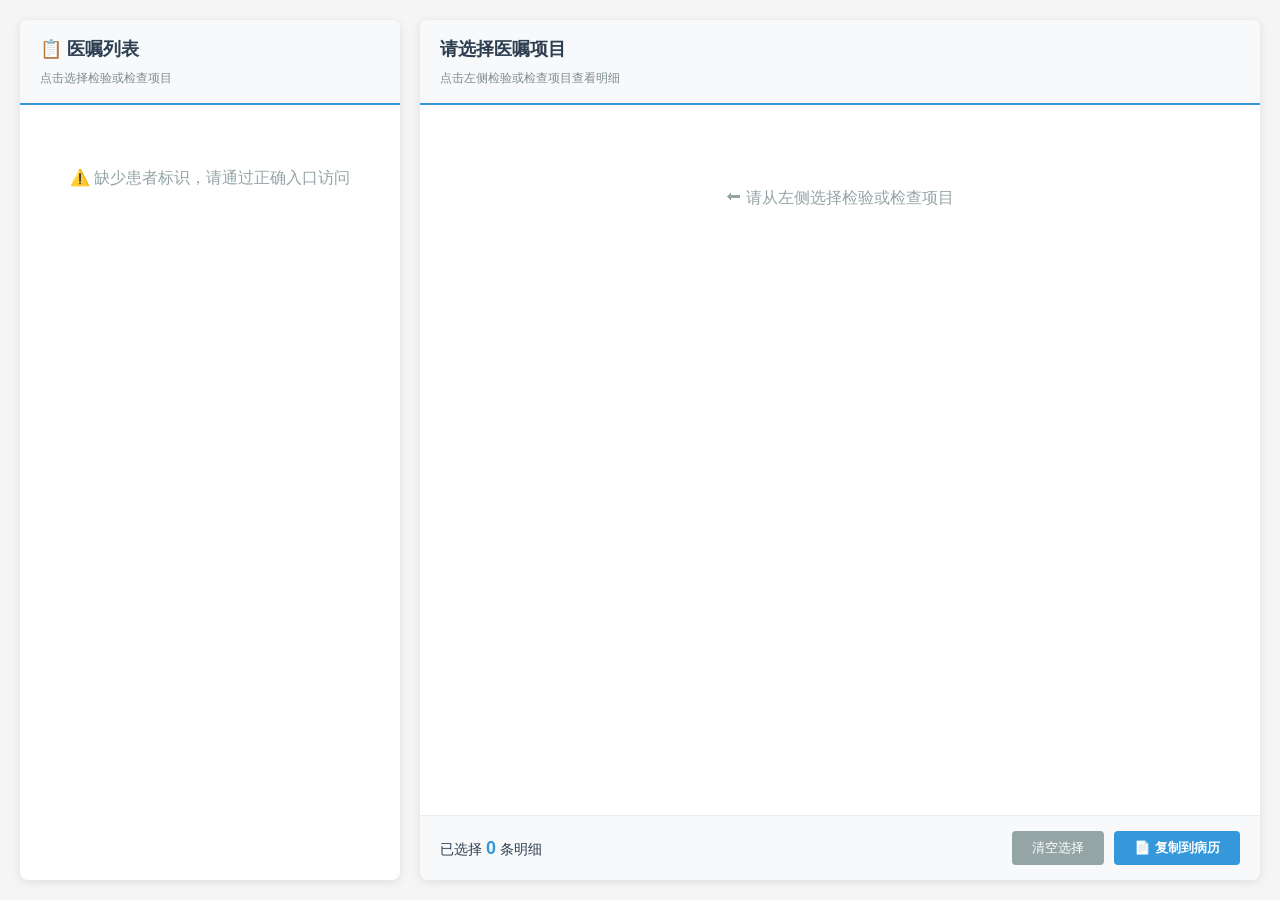
<file: MedicalReportSystem/wwwroot/order-copy.html>
﻿<!DOCTYPE html>
<html lang="zh-CN">
<head>
    <meta charset="UTF-8">
    <meta name="viewport" content="width=device-width, initial-scale=1.0, user-scalable=no">
    <title>医嘱复制 - 病历引用</title>
    <link rel="stylesheet" href="css/order-copy.css">
    <link rel="stylesheet" href="css/site.css">
</head>
<body>
    <div class="container order-copy-container">
        <!-- 医嘱复制主体 -->
        <div class="order-container">
            <!-- 左侧：医嘱列表 -->
            <div class="order-list-panel">
                <div class="order-list-header">
                    <h3 id="pageTitle">📋 医嘱列表</h3>
                    <p>点击选择检验或检查项目</p>
                </div>
                <div class="order-items-container" id="orderGroupsContainer">
                    <div class="loading-state">⏳ 加载中...</div>
                </div>
            </div>

            <!-- 右侧：医嘱明细 -->
            <div class="order-detail-panel">
                <div class="detail-header">
                    <h3 id="selectedOrderName">请选择医嘱项目</h3>
                    <p id="selectedOrderType">点击左侧检验或检查项目查看明细</p>
                </div>
                <div class="detail-content" id="detailContent">
                    <div class="empty-state">⬅ 请从左侧选择检验或检查项目</div>
                </div>
                <div class="detail-footer">
                    <div class="selected-count">
                        已选择 <strong id="selectedDetailCount">0</strong> 条明细
                    </div>
                    <div class="action-buttons">
                        <button class="btn-secondary" id="clearSelectionBtn">清空选择</button>
                        <button class="btn-primary" id="copyToRecordBtn">📄 复制到病历</button>
                    </div>
                </div>
            </div>
        </div>
    </div>

    <script src="js/order-copy.js"></script>
</body>
</html>
</file>
<file: MedicalReportSystem/wwwroot/css/order-copy.css>
﻿/* 医嘱复制页面专用样式 */
.order-copy-container {
    max-width: 1600px;
    margin: 0 auto;
    padding: 20px;
}

.order-container {
    display: flex;
    gap: 20px;
    height: calc(100vh - 40px);
    min-height: 500px;
}

/* 左侧医嘱列表 */
.order-list-panel {
    flex: 1;
    min-width: 380px;
    background: white;
    border-radius: 8px;
    box-shadow: 0 2px 10px rgba(0, 0, 0, 0.1);
    display: flex;
    flex-direction: column;
    overflow: hidden;
}

.order-list-header {
    padding: 15px 20px;
    background: #f8f9fa;
    border-bottom: 2px solid #3498db;
}

    .order-list-header h3 {
        margin: 0;
        color: #2c3e50;
        font-size: 18px;
    }

    .order-list-header p {
        margin: 5px 0 0;
        color: #7f8c8d;
        font-size: 12px;
    }

.order-items-container {
    flex: 1;
    overflow-y: auto;
    padding: 0;
}

/* 加载状态 */
.loading-state {
    text-align: center;
    padding: 40px;
    color: #95a5a6;
}

/* 医嘱分组 */
.order-group {
    border-bottom: 1px solid #eee;
}

.order-group-header {
    display: flex;
    justify-content: space-between;
    align-items: center;
    padding: 12px 15px;
    background: #f5f7fa;
    cursor: pointer;
    transition: background 0.2s;
}

    .order-group-header:hover {
        background: #ebeff5;
    }

.group-title {
    font-weight: bold;
    color: #2c3e50;
    font-size: 15px;
}

    .group-title i {
        margin-right: 8px;
    }

.group-count {
    background: #3498db;
    color: white;
    padding: 2px 8px;
    border-radius: 10px;
    font-size: 12px;
}

.order-group-content {
    max-height: 0;
    overflow: hidden;
    transition: max-height 0.3s ease-out;
}

.order-group.expanded .order-group-content {
    max-height: 2000px;
}

/* 医嘱单项 */
.order-item {
    display: flex;
    align-items: center;
    padding: 12px 15px;
    border-bottom: 1px solid #f0f0f0;
    cursor: pointer;
    transition: background 0.2s;
    gap: 12px;
}

    .order-item:hover {
        background: #f8f9fa;
    }

    .order-item.active {
        background: #e3f2fd;
        border-left: 3px solid #3498db;
    }

.order-content {
    flex: 1;
    min-width: 0;
}

.order-name {
    font-weight: bold;
    color: #2c3e50;
    margin-bottom: 4px;
    font-size: 14px;
    word-break: break-word;
}

.order-meta {
    display: flex;
    flex-wrap: wrap;
    gap: 12px;
    font-size: 12px;
    color: #7f8c8d;
}

    .order-meta span {
        display: inline-flex;
        align-items: center;
        gap: 4px;
    }

/* 右侧明细面板 */
.order-detail-panel {
    flex: 2.5;
    background: white;
    border-radius: 8px;
    box-shadow: 0 2px 10px rgba(0, 0, 0, 0.1);
    display: flex;
    flex-direction: column;
    overflow: hidden;
}

.detail-header {
    padding: 15px 20px;
    background: #f8f9fa;
    border-bottom: 2px solid #3498db;
}

    .detail-header h3 {
        margin: 0;
        color: #2c3e50;
        font-size: 18px;
    }

    .detail-header p {
        margin: 5px 0 0;
        color: #7f8c8d;
        font-size: 12px;
    }

.detail-content {
    flex: 1;
    overflow-y: auto;
    padding: 20px;
}

/* 检验明细表格 */
.detail-table {
    width: 100%;
    border-collapse: collapse;
    font-size: 13px;
}

    .detail-table th {
        background: #3498db;
        color: white;
        padding: 10px 12px;
        text-align: left;
        font-weight: 500;
        font-size: 13px;
        position: sticky;
        top: 0;
        z-index: 10;
    }

    .detail-table td {
        padding: 10px 12px;
        border-bottom: 1px solid #eee;
        vertical-align: top;
    }

    .detail-table tr:hover {
        background: #f1f7fd;
    }

.detail-check-col {
    width: 40px;
    text-align: center;
}

    .detail-check-col input {
        width: 16px;
        height: 16px;
        cursor: pointer;
    }

/* 检查明细卡片式 */
.exam-detail-container {
    display: flex;
    flex-direction: column;
    gap: 20px;
}

.exam-detail-card {
    background: #f8f9fa;
    border-radius: 8px;
    padding: 20px;
    transition: box-shadow 0.2s;
}

    .exam-detail-card:hover {
        box-shadow: 0 2px 8px rgba(0, 0, 0, 0.1);
    }

.exam-detail-label {
    font-weight: bold;
    color: #2c3e50;
    font-size: 14px;
    margin-bottom: 8px;
    padding-bottom: 5px;
    border-bottom: 1px solid #e0e0e0;
}

.exam-detail-value {
    color: #555;
    line-height: 1.6;
    font-size: 14px;
    white-space: pre-wrap;
    word-break: break-word;
}

/* 底部操作栏 */
.detail-footer {
    padding: 15px 20px;
    border-top: 1px solid #e9ecef;
    background: #f8f9fa;
    display: flex;
    justify-content: space-between;
    align-items: center;
}

.selected-count {
    color: #2c3e50;
    font-size: 14px;
}

    .selected-count strong {
        color: #3498db;
        font-size: 18px;
    }

.action-buttons {
    display: flex;
    gap: 12px;
}

.btn-primary {
    background: #3498db;
    color: white;
    padding: 8px 20px;
    border-radius: 4px;
    border: none;
    cursor: pointer;
    font-weight: bold;
    transition: background 0.2s;
}

    .btn-primary:hover {
        background: #2980b9;
    }

.btn-secondary {
    background: #95a5a6;
    color: white;
    padding: 8px 20px;
    border-radius: 4px;
    border: none;
    cursor: pointer;
    transition: background 0.2s;
}

    .btn-secondary:hover {
        background: #7f8c8d;
    }

/* 空状态 */
.empty-state {
    text-align: center;
    padding: 60px 20px;
    color: #95a5a6;
}

/* 异常值样式 */
.value-normal {
    color: #27ae60;
}

.value-abnormal {
    color: #e74c3c;
    font-weight: bold;
}

.recognition-badge {
    display: inline-block;
    padding: 2px 6px;
    border-radius: 3px;
    font-size: 11px;
    background: #e8f5e9;
    color: #27ae60;
}

/* 响应式 */
@media (max-width: 900px) {
    .order-container {
        flex-direction: column;
        height: auto;
    }

    .order-list-panel,
    .order-detail-panel {
        min-width: auto;
    }

    .detail-table {
        font-size: 12px;
    }

        .detail-table th,
        .detail-table td {
            padding: 6px 8px;
        }
}

@media (max-width: 768px) {
    .order-copy-container {
        padding: 10px;
    }

    .action-buttons {
        flex-direction: column;
        gap: 8px;
    }

    .btn-primary,
    .btn-secondary {
        padding: 6px 12px;
        font-size: 12px;
    }
}
</file>
<file: MedicalReportSystem/wwwroot/css/site.css>
﻿body {
    font-family: 'Microsoft YaHei', Arial, sans-serif;
    margin: 0;
    padding: 0;
    background-color: #f5f5f5;
    color: #333;
    line-height: 1.6;
}

.container {
    max-width: 1400px;
    margin: 0 auto;
    padding: 20px;
}

/* 顶部患者信息栏 */
.patient-header {
    background-color: #fff;
    border-radius: 8px;
    box-shadow: 0 2px 10px rgba(0, 0, 0, 0.1);
    padding: 15px 20px;
    margin-bottom: 20px;
}


.info-grid {
    display: grid;
    grid-template-columns: repeat(3, 1fr);
    gap: 15px;
}




/* 报告容器 */
.report-container {
    display: flex;
    gap: 20px;
}

/* 左侧列表 */
.report-list {
    flex: 1;
    min-width: 350px; /* 增加最小宽度以适应更多按钮 */
    background-color: white;
    border-radius: 8px;
    box-shadow: 0 2px 10px rgba(0, 0, 0, 0.1);
    padding: 15px;
}

.items-container {
    max-height: calc(100vh - 300px);
    overflow-y: auto;
}

/* 报告项布局调整 */
.report-item {
    display: flex;
    padding: 12px 15px;
    border-bottom: 1px solid #eee;
    cursor: pointer;
    transition: background-color 0.2s;
    align-items: flex-start; /* 改为顶部对齐 */
    gap: 8px;
}

    .report-item:hover {
        background-color: #f8f9fa;
    }

    .report-item.active {
        background-color: #e3f2fd;
        border-left: 4px solid #3498db;
    }
    /*.report-item-content {
    flex: 1;
    min-width: 0;
}
*/
    /* 医院名称样式 */
    .report-item .hospital {
        font-weight: bold;
        color: #2c3e50;
        margin-bottom: 3px;
        white-space: nowrap;
        overflow: hidden;
        text-overflow: ellipsis;
    }
    /* 项目名称样式 - 添加自动换行 */
    .report-item .project {
        color: #3498db;
        margin-bottom: 3px;
        display: -webkit-box;
        -webkit-line-clamp: 2; /* 限制最多2行 */
        -webkit-box-orient: vertical;
        overflow: hidden;
        text-overflow: ellipsis;
        word-break: break-all; /* 允许单词内换行 */
        line-height: 1.4;
        max-height: 2.8em; /* 2行高度 */
    }

    .report-item .project {
        color: #3498db;
        margin-bottom: 3px;
        /*white-space: nowrap;*/
        overflow: hidden;
        text-overflow: ellipsis;
    }


    /* 时间样式 */
    .report-item .time {
        color: #7f8c8d;
        font-size: 12px;
        white-space: nowrap;
    }

.recognition-status {
    font-size: 12px;
    color: #e74c3c;
    margin-top: 3px;
}

    .recognition-status.recognized {
        color: #27ae60;
    }

/* 按钮区域调整 */
.report-actions {
    flex-shrink: 0;
    display: flex;
    flex-direction: column; /* 改为垂直排列 */
    gap: 5px; /* 减少按钮间距 */
    margin-left: 5px;
    align-items: flex-end; /* 右对齐 */
}

/* 按钮样式调整 */
.recognition-btn {
    padding: 3px 8px; /* 减小内边距 */
    font-size: 11px; /* 减小字体 */
    border-radius: 3px;
    border: none;
    cursor: pointer;
    transition: all 0.2s;
    white-space: nowrap;
    min-width: 55px; /* 减小最小宽度 */
    text-align: center;
    line-height: 1.2;
}
/* 引用按钮特定样式 */
.btn-quote {
    background-color: #9b59b6; /* 紫色 */
    color: white;
}

    .btn-quote:hover {
        background-color: #8e44ad;
        opacity: 0.9;
    }

.btn-quoted {
    background-color: #9b59b6; /* 紫色 */
    color: white;
    cursor: default;
    opacity: 0.7;
}

    .recognition-btn:hover {
        opacity: 0.9;
        transform: translateY(-1px);
    }
/* ========== 右侧检验详情容器 ========== */
.report-details {
    flex: 3;
    background-color: #fff;
    border-radius: 8px;
    box-shadow: 0 2px 10px rgba(0, 0, 0, 0.1);
    padding: 25px;
    overflow-y: auto;
    max-height: calc(100vh - 200px);
}
/* ========== 报告头部 ========== */
.report-header {
    border-bottom: 2px solid #3498db;
    padding-bottom: 15px;
    margin-bottom: 20px;
}

    .report-header h2 {
        color: #2c3e50;
        margin: 0;
        font-size: 22px;
        display: inline-block;
    }

    .report-header h3 {
        color: #3498db;
        margin: 10px 0 0 0;
        font-size: 18px;
    }

.details-container {
    padding: 0;
}

/* ========== 患者信息区域 ========== */
.patient-info {
    background-color: #f8f9fa;
    border-radius: 6px;
    padding: 15px;
    margin-bottom: 25px;
}

.info-row {
    display: flex;
    flex-wrap: wrap;
    margin-bottom: 10px;
}

.info-item {
    display: flex;
    align-items: center;
    min-width: 30%;
    margin-bottom: 8px;
}

.info-label {
    font-weight: bold;
    color: #7f8c8d;
    min-width: 80px;
    margin-right: 5px;
}

.info-value {
    color: #333;
}
/* ========== 检验结果表格 ========== */
.test-results {
    margin-bottom: 25px;
}

    .test-results h3 {
        color: #2c3e50;
        border-bottom: 1px solid #eee;
        padding-bottom: 8px;
        margin-top: 0;
    }

.result-table {
    width: 100%;
    border-collapse: collapse;
    margin-top: 15px;
}

    .result-table th {
        background-color: #3498db;
        color: white;
        padding: 12px 15px;
        text-align: left;
    }

    .result-table td {
        padding: 12px 15px;
        border-bottom: 1px solid #eee;
        vertical-align: top;
    }

    .result-table tr:nth-child(even) {
        background-color: #f9f9f9;
    }

    .result-table tr:hover {
        background-color: #f1f7fd;
    }

/* ========== 状态标识 ========== */
.normal {
    color: #27ae60;
    font-weight: bold;
}

.abnormal {
    color: #e74c3c;
    font-weight: bold;
}

.hospital-info {
    display: flex;
    justify-content: space-between;
    align-items: center;
    margin-bottom: 10px;
}

    .hospital-info h2 {
        margin: 0;
        color: #2c3e50;
    }

.action-buttons {
    display: flex;
    gap: 10px;
}

.btn {
    padding: 8px 15px;
    border: none;
    border-radius: 4px;
    cursor: pointer;
    font-weight: bold;
    transition: opacity 0.2s;
}

    .btn:hover {
        opacity: 0.9;
    }

/*按钮状态*/
.btn-recognize {
    background-color: #3498db;
    color: white;
}

.btn-reject {
    background-color: #e74c3c;
    color: white;
}



.patient-detail-info {
    margin-bottom: 20px;
    padding: 15px;
    background-color: #f9f9f9;
    border-radius: 4px;
}

.detail-row {
    display: flex;
    margin-bottom: 10px;
}

.detail-col {
    flex: 1;
    display: flex;
    align-items: center;
}

.detail-label {
    font-weight: bold;
    color: #7f8c8d;
    min-width: 80px;
}

.detail-value {
    color: #333;
}

/* ========== 报告页脚 ========== */
.report-footer {
    margin-top: 20px;
    padding-top: 15px;
    border-top: 1px solid #eee;
    font-size: 14px;
}

.footer-row {
    display: flex;
    justify-content: space-between;
    margin-bottom: 8px;
}

.footer-label {
    font-weight: bold;
    color: #7f8c8d;
    min-width: 80px;
}

.footer-value {
    color: #333;
}

/* 响应式调整 */
@media (max-width: 1200px) {
    .report-list {
        min-width: 320px;
    }

    .report-actions {
        flex-direction: column;
    }

    .recognition-btn {
        min-width: 50px;
        padding: 2px 6px;
        font-size: 10px;
    }
}
@media (max-width: 992px) {
    .report-list {
        min-width: 280px;
    }

    .report-actions {
        gap: 3px;
    }
}
@media (max-width: 768px) {
    .report-container {
        flex-direction: column;
    }

    .info-item {
        min-width: 100%;
    }

    .result-table th,
    .result-table td {
        padding: 8px 10px;
        font-size: 14px;
    }
}
/* 报告类型切换按钮样式 */
.report-type-switcher {
    display: flex;
    margin: 15px 0;
    border-bottom: 1px solid #eee;
}

    .report-type-switcher button {
        padding: 8px 20px;
        margin-right: 5px;
        background: none;
        border: none;
        border-bottom: 3px solid transparent;
        cursor: pointer;
        font-size: 16px;
        color: #666;
    }

        .report-type-switcher button.active {
            color: #1890ff;
            border-bottom-color: #1890ff;
            font-weight: bold;
        }
/* 微生物药敏报告特殊样式 */
.microbial-section, .drug-section {
    margin-bottom: 30px;
    background-color: #fff;
    border-radius: 8px;
    padding: 20px;
    box-shadow: 0 2px 5px rgba(0,0,0,0.05);
}

.section-header {
    display: flex;
    justify-content: space-between;
    align-items: center;
    margin-bottom: 15px;
    padding-bottom: 10px;
    border-bottom: 1px solid #eee;
}

    .section-header h3 {
        margin: 0;
        color: #2c3e50;
        font-size: 18px;
        display: flex;
        align-items: center;
    }

        .section-header h3 i {
            margin-right: 10px;
            color: #3498db;
        }

.drug-legend {
    display: flex;
    gap: 15px;
}

.legend-item {
    display: flex;
    align-items: center;
    font-size: 14px;
}

.legend-color {
    display: inline-block;
    width: 12px;
    height: 12px;
    border-radius: 2px;
    margin-right: 5px;
}

.sensitive .legend-color {
    background-color: #27ae60;
}

.intermediate .legend-color {
    background-color: #f39c12;
}
/* 添加微生物图例样式 */
.contaminated .legend-color {
    background-color: #9b59b6;
}

.not-done .legend-color {
    background-color: #95a5a6;
}

.negative .legend-color {
    background-color: #3498db;
}

.positive .legend-color {
    background-color: #e67e22;
}

/*微生物报告样式*/
.resistant td:last-child::before {
    background-color: #e74c3c; /* 耐药 - 红色 */
}

.sensitive td:last-child::before {
    background-color: #27ae60; /* 敏感 - 绿色 */
}

.contaminated td:last-child::before {
    background-color: #9b59b6; /* 污染 - 紫色 */
}

.not-done td:last-child::before {
    background-color: #95a5a6; /* 未做 - 灰色 */
}

.intermediate td:last-child::before {
    background-color: #f39c12; /* 中介 - 橙色 */
}

.negative td:last-child::before {
    background-color: #3498db; /* 阴性 - 蓝色 */
}

.positive td:last-child::before {
    background-color: #e67e22; /* 阳性 - 深橙色 */
}


.resistant .legend-color {
    background-color: #e74c3c;
}

.drug-table td {
    position: relative;
}

    .drug-table td:last-child::before {
        content: "";
        position: absolute;
        left: 5px;
        top: 50%;
        transform: translateY(-50%);
        width: 8px;
        height: 8px;
        border-radius: 50%;
    }

.sensitive td:last-child::before {
    background-color: #27ae60;
}

.intermediate td:last-child::before {
    background-color: #f39c12;
}

.resistant td:last-child::before {
    background-color: #e74c3c;
}

.microbial-notes, .drug-notes {
    margin-top: 15px;
    padding: 12px 15px;
    background-color: #f8f9fa;
    border-radius: 4px;
    font-size: 14px;
    color: #555;
}

    .microbial-notes p, .drug-notes p {
        margin: 5px 0;
    }

/* 医院分组样式 */
.hospital-group {
    //margin-bottom: 15px;
    //border: 1px solid #e0e0e0;
    //border-radius: 6px;
    //overflow: hidden;
    overflow: visible; /* 确保不裁剪子元素 */
}

.hospital-header {
    display: flex;
    justify-content: space-between;
    align-items: center;
    padding: 12px 15px;
    background-color: #f5f7fa;
    cursor: pointer;
    transition: background-color 0.2s;
}

    .hospital-header:hover {
        background-color: #ebeff5;
    }

.hospital-title {
    font-weight: bold;
    color: #2c3e50;
}

.hospital-count {
    background-color: #3498db;
    color: white;
    padding: 2px 8px;
    border-radius: 10px;
    font-size: 12px;
}

.hospital-reports {
    max-height: 0;
    overflow: hidden;
    transition: max-height 0.3s ease-out;
}

.hospital-group.expanded .hospital-reports {
    max-height: 5000px; /* 远大于实际需要的高度 */
}
/* 无数据提示样式 */
.no-data-message {
    padding: 40px;
    text-align: center;
    color: #7f8c8d;
    font-size: 16px;
}

/* 确保报告项内容区域可点击 */
.report-item-content {
    flex: 1;
    pointer-events: none; /* 让点击穿透到父元素 */
    min-width: 0; /* 关键属性，允许内容区域收缩 */
    overflow: hidden; /* 防止内容溢出 */
}

.report-item-actions {
    pointer-events: auto; /* 按钮需要响应点击 */
}
/* 互认操作按钮区域 */
.recognition-actions {
    /* display: flex;
    justify-content: flex-end;
    gap: 8px;
    padding: 8px 15px;
    border-top: 1px solid #eee;
    background-color: #f9f9f9;*/
    display: flex;
    justify-content: flex-end;
    gap: 10px;
    padding: 10px;
    background-color: #f5f7fa;
    border-top: 1px solid #e0e0e0;
}

.recognition-btn {
    padding: 4px 10px;
    font-size: 12px;
    border-radius: 3px;
    border: none;
    cursor: pointer;
    transition: opacity 0.2s;
}

    .recognition-btn:hover {
        opacity: 0.9;
    }

.btn-recognize {
    background-color: #27ae60;
    color: white;
}

.btn-reject {
    background-color: #e74c3c;
    color: white;
}

.btn-revoke {
    background-color: #f39c12;
    color: white;
}
/* 已查阅按钮样式（不可点击状态） */
.btn-viewed {
    background-color: #3498db; /* 蓝色背景 */
    color: white;
    cursor: not-allowed; /* 显示不可点击光标 */
    opacity: 0.7; /* 降低透明度表示禁用状态 */
    pointer-events: none; /* 阻止点击事件 */
    font-size: 11px;
    padding: 3px 8px;
}
.btn-recognized {
    background-color: #3498db;
    color: white;
    cursor: default;
}
/* 批量操作按钮样式 */
.btn-recognize-all {
    background-color: #27ae60;
    color: white;
}
/* 批量操作按钮样式 */
.btn-reject-all {
    background-color: #e74c3c;
    color: white;
}
/* 加载状态 */
.batch-processing {
    position: fixed;
    top: 0;
    left: 0;
    right: 0;
    background-color: rgba(52, 152, 219, 0.8);
    color: white;
    text-align: center;
    padding: 10px;
    z-index: 1000;
    display: flex;
    justify-content: center;
    align-items: center;
    gap: 10px;
}

/* 状态标签 */
.report-status {
    padding: 4px 8px;
    border-radius: 3px;
    font-size: 12px;
    font-weight: bold;
    margin-left: 10px;
}

    .report-status.recognized {
        background-color: #27ae60;
        color: white;
    }

    .report-status.rejected {
        background-color: #e74c3c;
        color: white;
    }

/* 禁用已处理项目 */
.hospital-reports .processed {
    opacity: 0.6;
    pointer-events: none;
}

    .hospital-reports .processed .report-item-content {
        filter: grayscale(50%);
    }



/* 中央通知样式 */
/* 左侧固定通知样式 */
.left-toast-container {
    position: fixed;
    left: 20px;
    bottom: 20px;
    z-index: 99999;
    max-width: 350px;
    width: 100%;
}

.left-toast {
    background: #fff;
    color: #333;
    padding: 15px 20px;
    border-radius: 8px;
    box-shadow: 0 5px 15px rgba(0, 0, 0, 0.15);
    margin-bottom: 10px;
    transform: translateX(-120%);
    opacity: 0;
    transition: all 0.4s cubic-bezier(0.68, -0.55, 0.27, 1.55);
    position: relative;
    border-left: 4px solid;
    display: flex;
    align-items: center;
}

    .left-toast.show {
        transform: translateX(0);
        opacity: 1;
    }

.toast-message {
    flex: 1;
    line-height: 1.5;
    padding-right: 15px;
    font-size: 14px;
}

.toast-close {
    font-size: 20px;
    cursor: pointer;
    color: #999;
    transition: color 0.2s;
    line-height: 1;
    margin-left: 10px;
}

    .toast-close:hover {
        color: #666;
    }

/* 不同类型样式 */
.toast-info {
    border-color: #3498db;
}

.toast-success {
    border-color: #27ae60;
}

.toast-warning {
    border-color: #f39c12;
}

.toast-error {
    border-color: #e74c3c;
}

/* 基础进度条样式 */
.toast-progress {
    position: absolute;
    bottom: 0;
    left: 20px;
    right: 20px;
    height: 3px;
    background: rgba(0, 0, 0, 0.1);
    overflow: hidden;
    border-radius: 0 0 4px 4px;
}



/* 原因选择弹窗样式 */
.reason-dialog {
    position: fixed;
    top: 50%;
    left: 50%;
    transform: translate(-50%, -50%);
    background: white;
    padding: 25px;
    border-radius: 8px;
    box-shadow: 0 5px 20px rgba(0,0,0,0.2);
    z-index: 10000;
    max-width: 500px;
    width: 90%;
}

    .reason-dialog h3 {
        margin-top: 0;
        color: #2c3e50;
        border-bottom: 1px solid #eee;
        padding-bottom: 10px;
    }

.reason-options {
    margin: 20px 0;
}

.reason-option {
    display: flex;
    align-items: center;
    margin-bottom: 12px;
    padding: 8px;
    border-radius: 4px;
    transition: background 0.2s;
}

    .reason-option:hover {
        background: #f5f7fa;
    }

    .reason-option input {
        margin-right: 10px;
    }

    .reason-option label {
        flex: 1;
        cursor: pointer;
    }

.disease-input {
    margin-top: 15px;
    display: none;
}

    .disease-input input {
        width: 100%;
        padding: 8px;
        border: 1px solid #ddd;
        border-radius: 4px;
    }

.dialog-buttons {
    display: flex;
    justify-content: flex-end;
    gap: 10px;
    margin-top: 20px;
}

    .dialog-buttons button {
        padding: 8px 15px;
        border: none;
        border-radius: 4px;
        cursor: pointer;
    }

    .dialog-buttons .confirm-btn {
        background: #3498db;
        color: white;
    }

    .dialog-buttons .cancel-btn {
        background: #f5f5f5;
        color: #333;
    }

.dialog-overlay {
    position: fixed;
    top: 0;
    left: 0;
    right: 0;
    bottom: 0;
    background: rgba(0,0,0,0.5);
    z-index: 9999;
}
/* 原因选择弹窗样式 */
</file>
